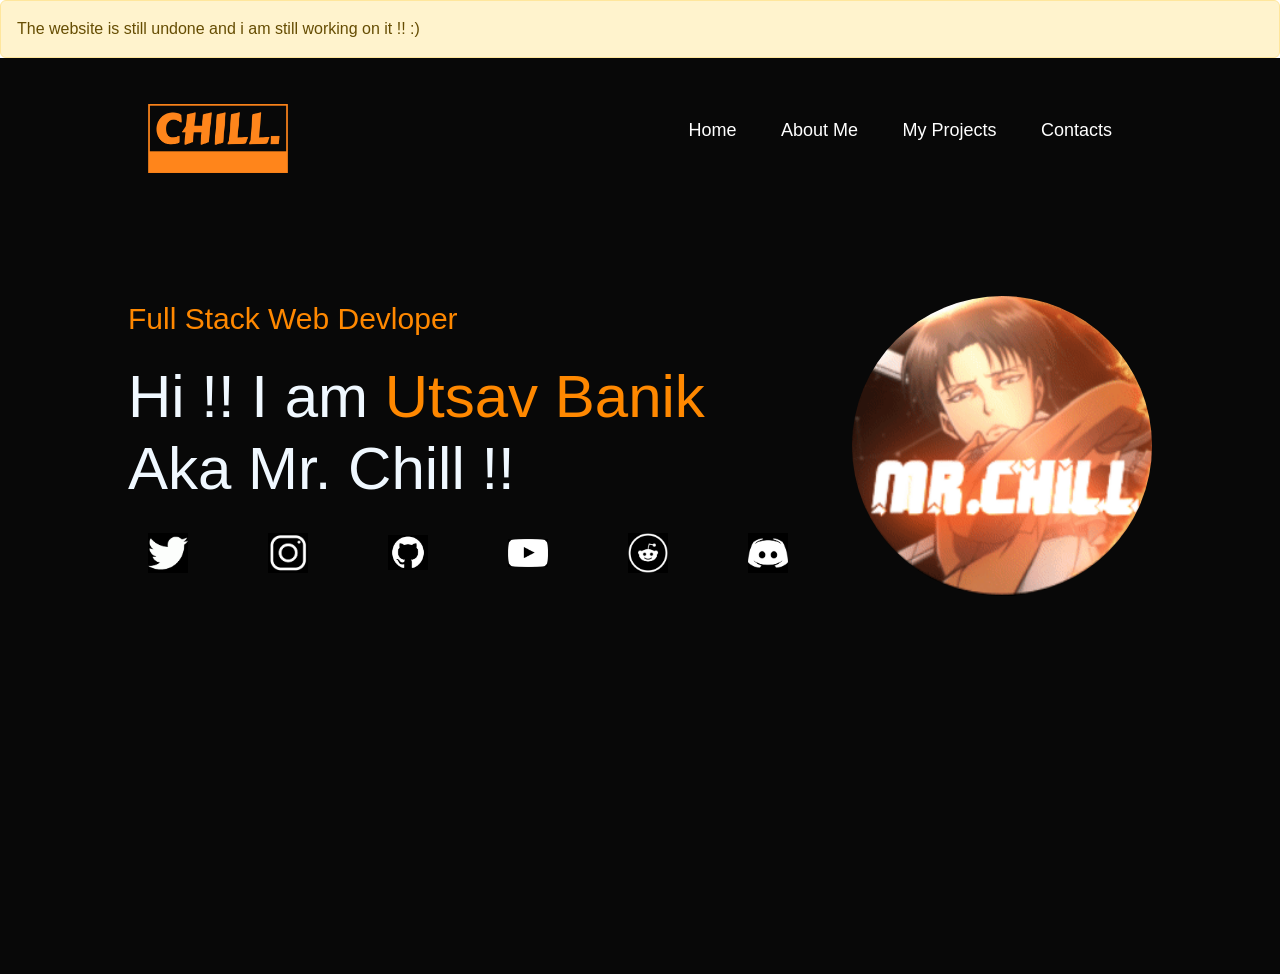
<file: index.html>
<!DOCTYPE html>
<html lang="en">
<head>
    <meta charset="UTF-8">
    <meta http-equiv="X-UA-Compatible" content="IE=edge">
    <meta name="viewport" content="width=device-width, initial-scale=1.0">
    <title>Chill.</title>
    <link rel="stylesheet" href="style.css">
    <link href="https://cdn.jsdelivr.net/npm/bootstrap@5.3.0-alpha3/dist/css/bootstrap.min.css" rel="stylesheet" integrity="sha384-KK94CHFLLe+nY2dmCWGMq91rCGa5gtU4mk92HdvYe+M/SXH301p5ILy+dN9+nJOZ" crossorigin="anonymous">
</head>
<body>
  <div class="alert alert-warning" role="alert">
    The website is still undone and i am still working on it !! 
    :)
  </div>
  <div id="header">
    
    <div id="container">
      <nav>
        <a href="https://mrgill16.github.io/chill_xD.io/"><img  id="Logo" src="images/chill-high-resolution-logo-color-on-transparent-background.png" alt="Logo"></a>
        <ul>
          <li><a href="#">Home</a></li>
          <li><a href="about.html">About Me</a></li>
          <li><a href="#">My Projects</a></li>
          <li><a href="#">Contacts</a></li>
        </ul>
      </nav>
      <div class="header-text">
        
        <img id="bg" src="images/chill.gif" alt="">
        <p>Full Stack Web Devloper</p>
        <h1> 
          Hi !!
          I am <span>Utsav Banik</span> <br> Aka Mr. Chill !!
          
          
        </h1>

<!-- -----social---- -->
        <div class="icon-set">
          <div class="icon twitter">
            <a href="https://twitter.com/Chill16Mr2071"><i class="fab fa-twitter"></i>
            <img class="logo" src="images/twitter-logo.png" alt="Twitter Logo">
            </a>
          </div>
  
        <div class="icon instagram">
            <a href="https://www.instagram.com/anonymous_chill.1602/">
            <i class="fab fa-instagram"></i>
            <img class="logo" src="images/instagram-logo.jpg" alt="Instagram Logo">
            </a>
        </div>
  
  <div class="icon github">
    <a href="https://github.com/MrGill16"><i class="fab fa-github"></i>
    <img class="logo" src="images/github-logo.jpg" alt="GitHub Logo">
  </a>
  </div>
  
  <div class="icon youtube">
    <a href="https://www.youtube.com/channel/UCV7bmFKAbXXREfCJ8NRp2gA"><i class="fab fa-youtube"></i>
    <img class="logo" src="images/yt-logo.png" alt="YouTube Logo">
   </a>
  </div>
  
  <div class="icon reddit">
    <a href="https://www.reddit.com/user/Mr_Gill_16">
      <i class="fab fa-reddit"></i>
      <img class="logo" src="images/reddit-logo.png" alt="Reddit Logo">
    </a>
  </div>
  
  <div class="icon discord">
    <a href="https://discord.com/users/1036937425047535656"><i class="fab fa-discord"></i>
    <img class="logo" src="images/discord-logo.png" alt="Discord Logo">
  </a>
  </div>
</div>



<!-- -----------------------------------------About---------------------------------- -->
          
          
      </div>
      </div>
    </div>
  
</body>
</html>
</file>
<file: style.css>
*{
    background-color: #080808;
    margin: 0;
    padding: 0;
    font-family: 'Segoe UI', Tahoma, Geneva, Verdana, sans-serif;
    box-sizing: border-box;
}
body{
    background: #080808;
    color: #fff;
    background-color: #080808;
}
#header{
    width: 100%;
    height: 100vh;
    float: right;
    background-color: #080808;
    background-size: cover;
    background-position: center;
}
#container{
    padding: 10px 10%;

}
nav{
    padding: 20px;
    display: flex;
    align-items: center;
    justify-content: space-between;
    flex-wrap: wrap;
}
#Logo{
    width: 140px;

}
nav ul li{
    display: inline-block;
    list-style: none;
    margin: 10px 20px;

}

nav ul li a{
    color: #fff;
    text-decoration: none;
    font-size: 18px;
    position: relative;
}
nav ul li a::after{
    content: '' ;
    width: 0%;
    height: 3px;
    background: #ff8800;
    position: absolute;
    left: 0;
    bottom: -6px;
    transition: 0.5s;
}
nav ul li a:hover::after{
    width: 100%;

}
.header-text{
    margin-top: 10%;
    font-size: 30px;
}
.header-text h1{
    font-size: 60px;
    margin-top: 20px;
    color: aliceblue;
}
.header-text p{
    font-size: 30px;
    color: #ff8800;
    flex-wrap: wrap;

}
.header-text h1 span{
    color: #ff8800;
}

#bg{
    float: right;
    margin-bottom: 20%;
    height: 300px;
    width: 300px;
    flex-wrap: wrap;
    border-radius: 50%;
}
/*      Social media */
.social{
    margin-top: 30px;

}
.icon-set {
    display: flex;
    flex-wrap: wrap;
    justify-content: left;
    float: left;
  }
  
  .icon {
    position: relative;
    margin: 20px;
    width: 80px;
    height: 80px;
    transition: transform 0.3s ease-in-out;
  }
  
  .icon i {
    position: absolute;
    top: 0;
    left: 0;
    font-size: 80px;
    color: #fff;
    transition: transform 0.3s ease-in-out;
  }
  
  .icon .logo {
    position: absolute;
    top: 0;
    left: 0;
    width: 40px;
    height: 40px;
    object-fit: contain;
    transition: transform 0.3s ease-in-out;
  }
  
  .icon:hover {
    transform: scale(1.2);
  }
  
  .icon:hover i {
    transform: rotate(360deg);
  }
  
  .icon:hover .logo {
    transform: rotate(-360deg);
  }
  
  
  /*----------------------------about----------------------- */

  #About{
    margin: 80px;
  }
  #About p{
    font-family: 'Segoe UI', Tahoma, Geneva, Verdana, sans-serif;
    font-size: 28px;
    font-weight: bold;  
  }
  #box-1{
    height: 360px;
    width: 360px;
    margin-top: 35px;
    float: left;   
  }
  #boxto{
    background-color: palevioletred;
    height: 400px;
    width: 400px;
    border-radius: 10%;

  }
  #image{
    border-radius: 10%;
    justify-content: center;
    align-self: center;
    margin: 20px;
  }
  #box-2{
    height: 360px;
    width: 600px;
    margin: 30px;
    float: right;
    flex-wrap: wrap;
  }
  #About p #p2{
    font-size: 1px;

  }
</file>
